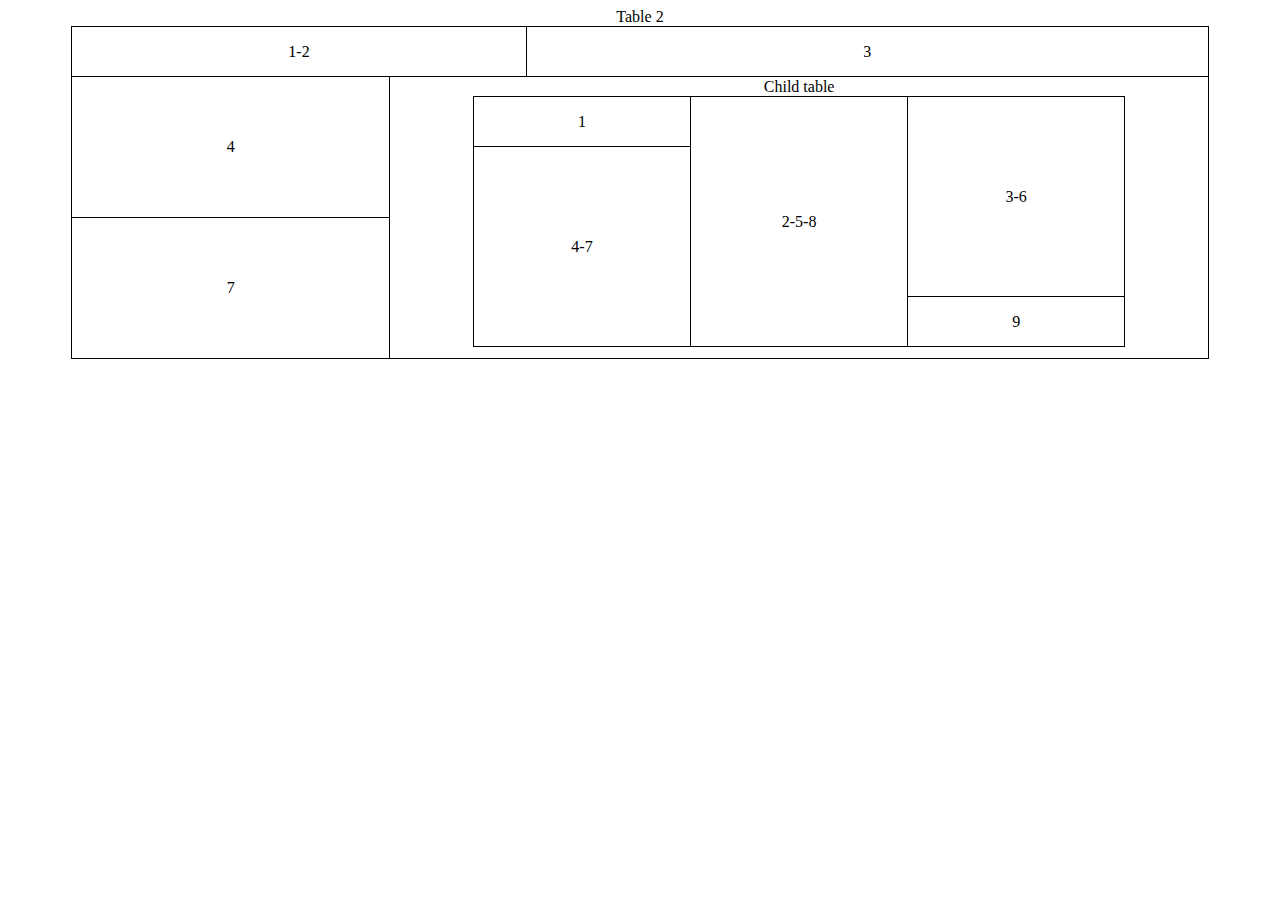
<file: homework7/tabele2.html>
<!DOCTYPE html>
<html lang="en">

<head>
  <meta charset="UTF-8" />
  <meta name="viewport" content="width=device-width, initial-scale=1.0" />
  <title>Document</title>
  <link rel="stylesheet" href="style.css" />
</head>

<body>
  <table class="table2">
    <caption>
      Table 2
    </caption>
    <tr>
      <td class="w40" colspan="2">1-2</td>
      <td class="w60">3</td>
    </tr>
    <tr>
      <td class="w28">4</td>
      <td colspan="2" rowspan="2">
        <table class="w72 table3">
          <caption>
            Child table
          </caption>
          <tr>
            <td>1</td>
            <td rowspan="3">2-5-8</td>
            <td class="h200" rowspan="2">3-6</td>
          </tr>
          <tr>
            <td class="h200" rowspan="2">4-7</td>
          </tr>
          <tr>
            <td>9</td>
          </tr>
        </table>
      </td>
    </tr>
    <tr>
      <td>7</td>
    </tr>
  </table>
</body>

</html>
</file>
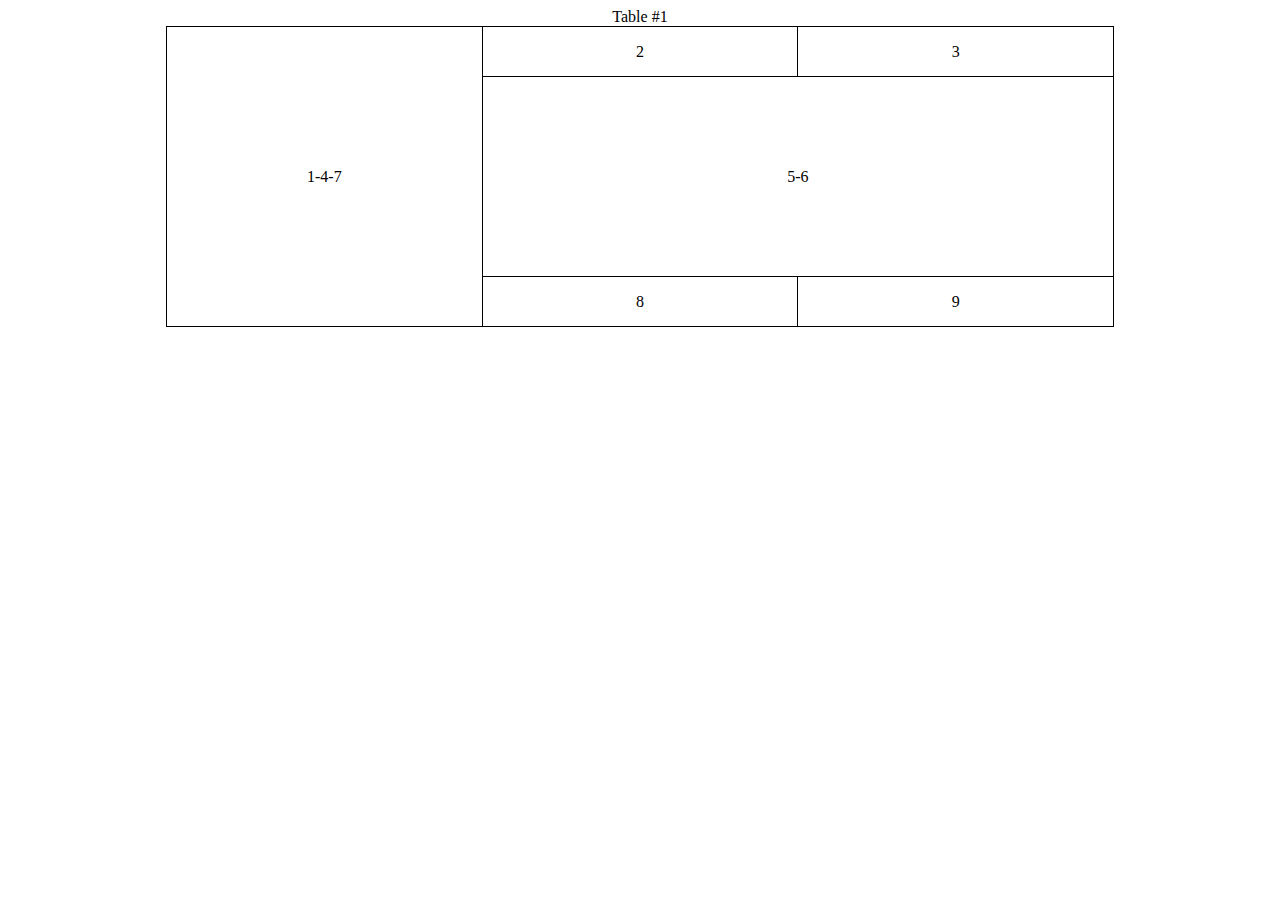
<file: homework7/table1.html>
<!DOCTYPE html>
<html lang="en">

<head>
  <meta charset="UTF-8" />
  <meta name="viewport" content="width=device-width, initial-scale=1.0" />
  <title>Document</title>
  <link rel="stylesheet" href="style.css" />
</head>

<body>
  <table class="table1">
    <caption>
      Table #1
    </caption>
    <tr>
      <td rowspan="3">1-4-7</td>
      <td>2</td>
      <td>3</td>
    </tr>
    <tr>
      <td class="h200" colspan="2">5-6</td>
    </tr>
    <tr>
      <td>8</td>
      <td>9</td>
    </tr>
  </table>
</body>

</html>
</file>
<file: homework7/style.css>
* {
  box-sizing: border-box;
}

table {
  text-align: center;
  border-collapse: collapse;
  margin: 0 auto;
}

td {
  border: 1px solid black;
  height: 50px;
}

.table1 {
  width: 75%;
}

.table1 td {
  width: 33.33%;
}

.h200 {
  height: 200px;
}

.table2 {
  width: 90%;
}

.w60 {
  width: 60%;
}

.w28 {
  width: 28%;
}

.w40 {
  width: 40%;
}

.w72 {
  width: 72%;
}

.table3 {
  width: 80%;
  margin: 0 auto;
  margin-bottom: 10px;
}

.table3 td {
  width: 33.33%;
}
</file>
